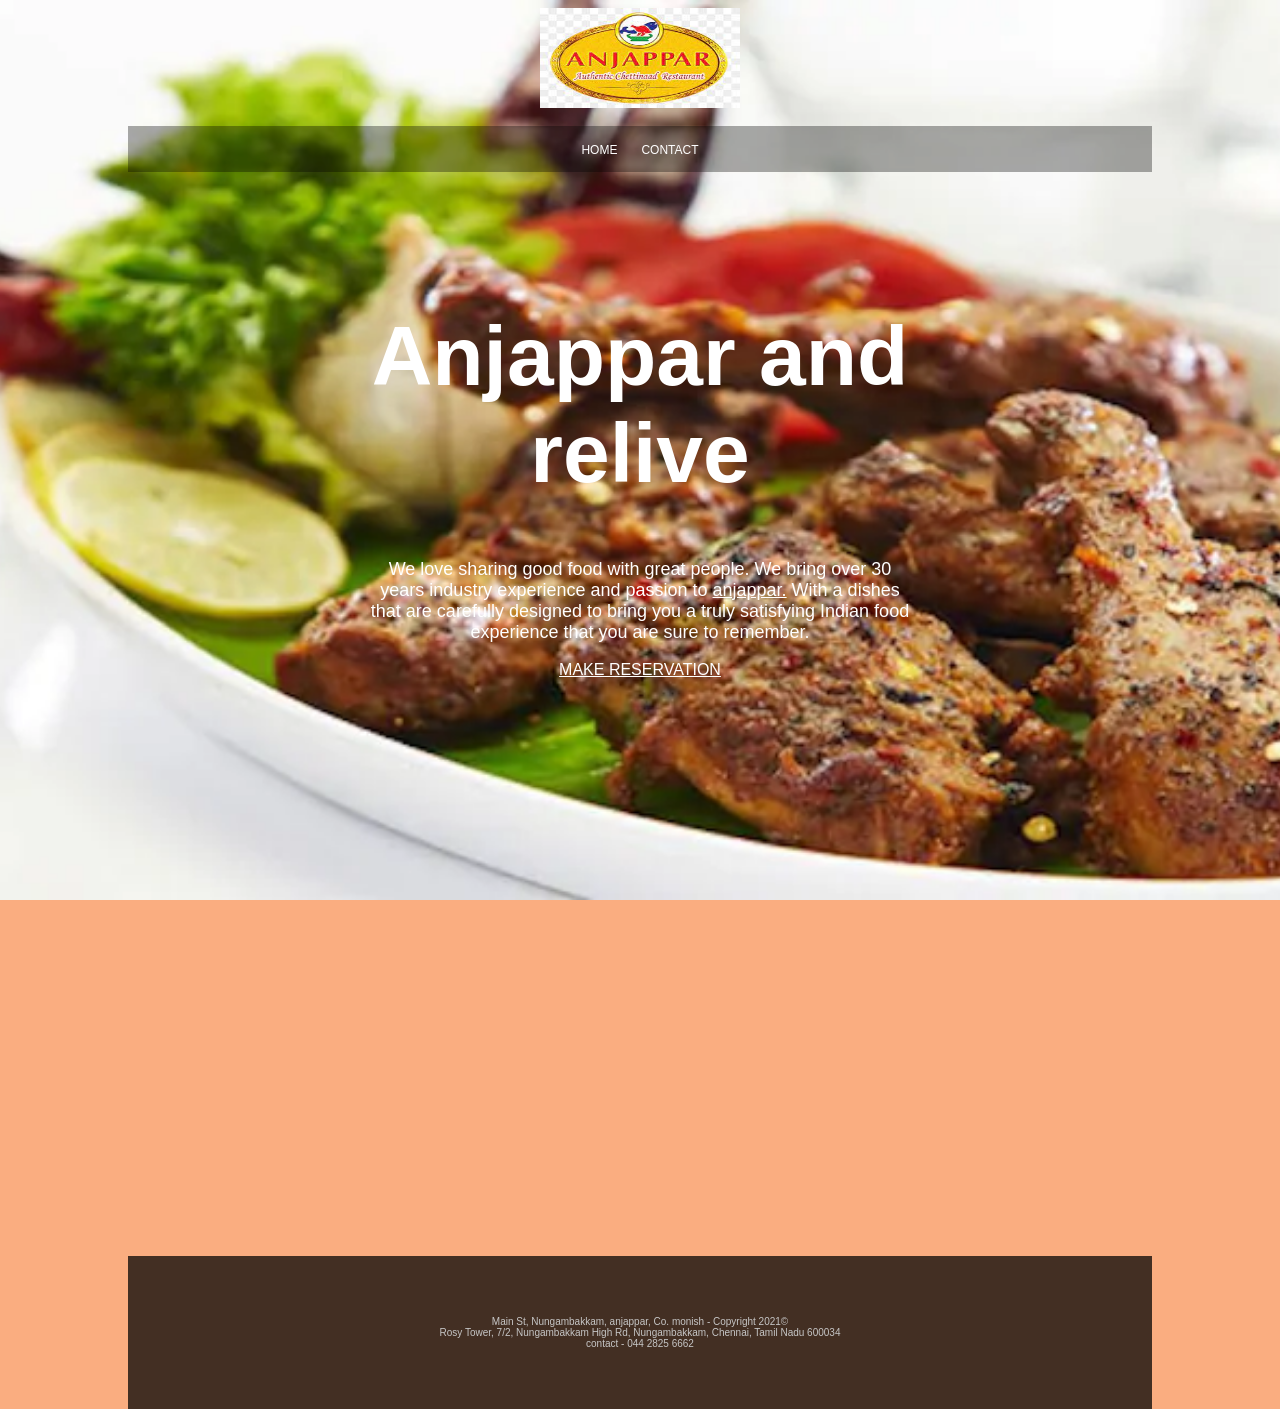
<file: index.html>
<!DOCTYPE html>
<html lang="en">
<head>
    <meta charset="UTF-8">
    <meta name="viewport" content="width=device-width, initial-scale=1.0">
    <meta http-equiv="X-UA-Compatible" content="ie=edge">
      <title>anjappar Restaurant</title>
    <link rel="stylesheet" href="stylerest.css">
</head>
<body>

    <div class="container">

        <header>
            <img src="anjalogo.jpg" alt="Logo for anjappar Restaurant" width="200" height="100px">

        </header>

        <nav>
                <a href="#">HOME</a>
                <a href="#contact">CONTACT</a>
        </nav>

        <main>
            <h1>Anjappar and relive</h1>
            <p>We love sharing good food with great people. We bring over 30 years industry experience and passion to <a href="#">anjappar.</a> With a dishes that are carefully designed to bring you a truly satisfying Indian food experience that you are sure to remember.</p>
            <a href="mailto:monishvijey270@gmail.com?Subject=Reservation">MAKE RESERVATION</a>

        </main>

        <section class="maps">
            <iframe src="https://www.google.com/maps/embed?pb=!1m18!1m12!1m3!1d3886.682993780626!2d80.24624181479375!3d13.055839090800623!2m3!1f0!2f0!3f0!3m2!1i1024!2i768!4f13.1!3m3!1m2!1s0x3a526669eb7ffc8d%3A0x46d5fb64b633f636!2sAnjappar%20Chettinad%20Restaurant%20Nungambakkam!5e0!3m2!1sen!2sin!4v1626531307649!5m2!1sen!2sin" width="1024" height="500" frameborder="0" style="border:0" allowfullscreen></iframe>
        </section>

        <div id="contact">
        <footer>
            <p>Main St, Nungambakkam, anjappar, Co. monish - Copyright 2021© <br>
              Rosy Tower, 7/2, Nungambakkam High Rd, Nungambakkam, Chennai, Tamil Nadu 600034<br>
            contact - 044 2825 6662</p>
        </footer>
      </div>
    </div>

</body>
</html>
</file>
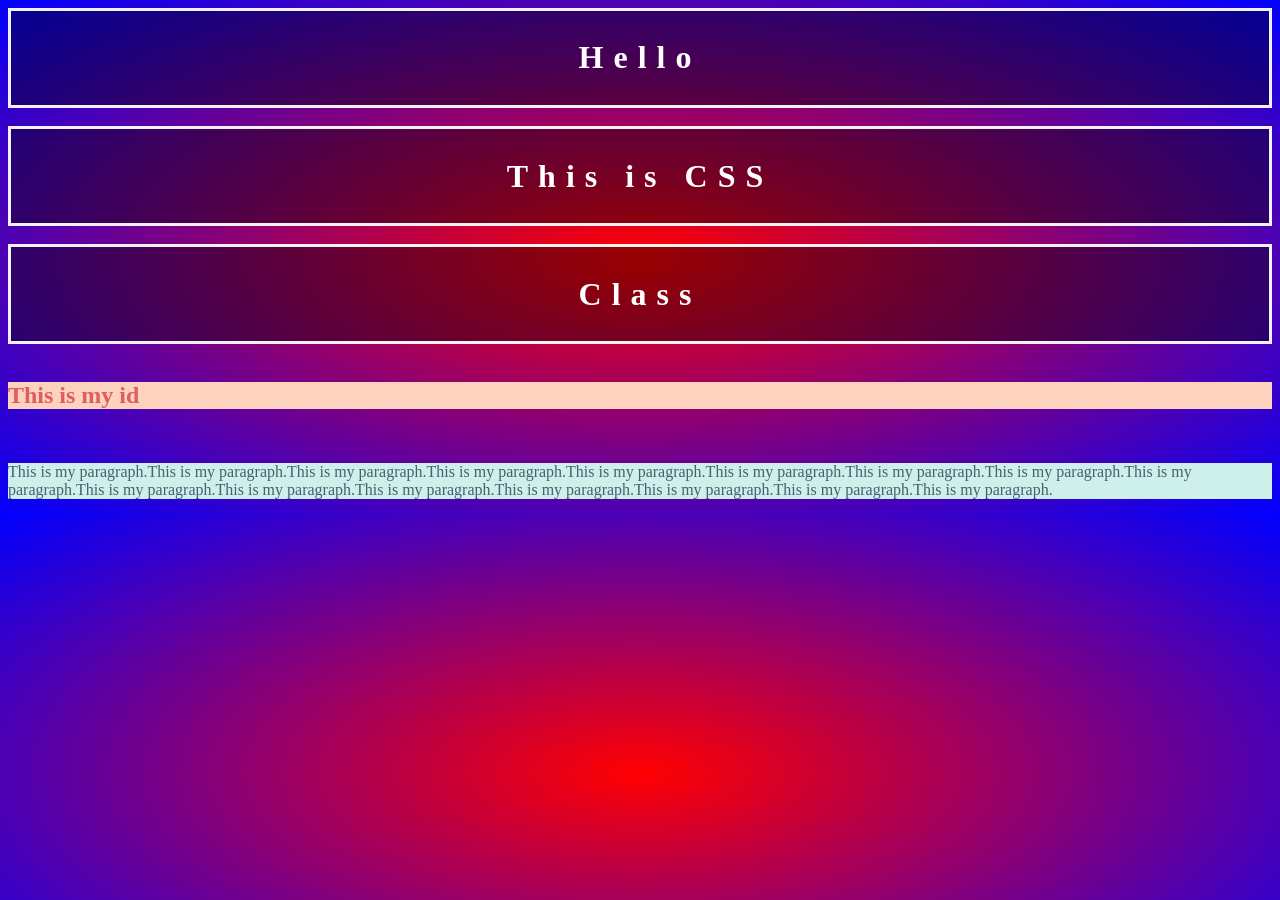
<file: FUND.HTML>
<!DOCTYPE html>
<html>
  <head>
    <link rel="stylesheet" href="style.css">
    <title>Test File</title>
  </head>

  <body class="my-bg">
  <!-- CSS - Cascading Style Sheets -->
  <div class="my-style"><!-- Class selector-->
   <h1>Hello</h1>
  </div>
  <br>
  <div class="my-style"><!-- Class selector-->
    <h1>This is CSS</h1>
  </div>
  <br>
  <div class="my-style"><!-- Class selector-->
   <h1>Class</h1>
  </div>
  <br>
  <div id="my-id"><!-- ID selector-->
    <h2>This is my id</h2>
  </div>
  <br>
  <!-- Element selector-->
  <p>This is my paragraph.This is my paragraph.This is my paragraph.This is my paragraph.This is my paragraph.This is my paragraph.This is my paragraph.This is my paragraph.This is my paragraph.This is my paragraph.This is my paragraph.This is my paragraph.This is my paragraph.This is my paragraph.This is my paragraph.This is my paragraph.</p>
  </body>
</html>
</file>
<file: stylerest.css>
html {
    height: 100%;
}


body {
    background-color: #FAAD80;
    background-image: url(background-anjappar-restaurant.jpg);
    background-size: cover;
    background-repeat: no-repeat;
    background-position: center;
}


.container {
    margin-left: auto;
    margin-right: auto;
    width: 1024px;
}

header {
    height: 118px;
    text-align: center;
}

nav {
    background-color: rgba(0, 0, 0, 0.338);
    text-align: center;
    padding-top: 14px;
    padding-bottom: 14px;
}

main {
    height: 400px;
    text-align: center;
    padding-top: 80px;
    padding-left: 240px;
    padding-right: 240px;
}

footer {
    background-color: rgba(0, 0, 0, 0.728);
    padding-top: 50px;
    padding-bottom: 50px;
}

h1 {
    font-size: 84px;
    color: white;
    font-family: Arial, Helvetica, sans-serif;
}

p {
    font-size: 18px;
    color: white;
    font-family: Arial, Helvetica, sans-serif;
}

a {
    color: white;
    font-family: Arial, Helvetica, sans-serif;
}

nav a {
    text-decoration: none;
    font-size: 12px;
    padding-left: 10px;
    padding-right: 10px;
}

footer p {
    font-size: 10px;
    text-align: center;
    color: rgb(198, 198, 198);
}

.maps {
  padding-top: 100px;
    padding-bottom:80 px;
}
</file>
<file: style.css>
.my-style {

  border: 3px ;
  line-height: 1.6;
  letter-spacing:10px;
  font-family:cursive;
  font-weight: 500;
  text-align: center;
  background-color: rgb(0,0,0); /* Fallback color */
   background-color: rgba(0,0,0, 0.4); /* Black w/opacity/see-through */
   color: white;
   font-weight: bold;
   border: 3px solid #f1f1f1;

}

#my-id {
  background-color: #FDD2BF;
  color: #DF5E5E;
}

p {
  background-color: #CDF0EA;
  color: #476072;
}

.my-bg {
  background-image: radial-gradient(red,blue);
}
</file>
